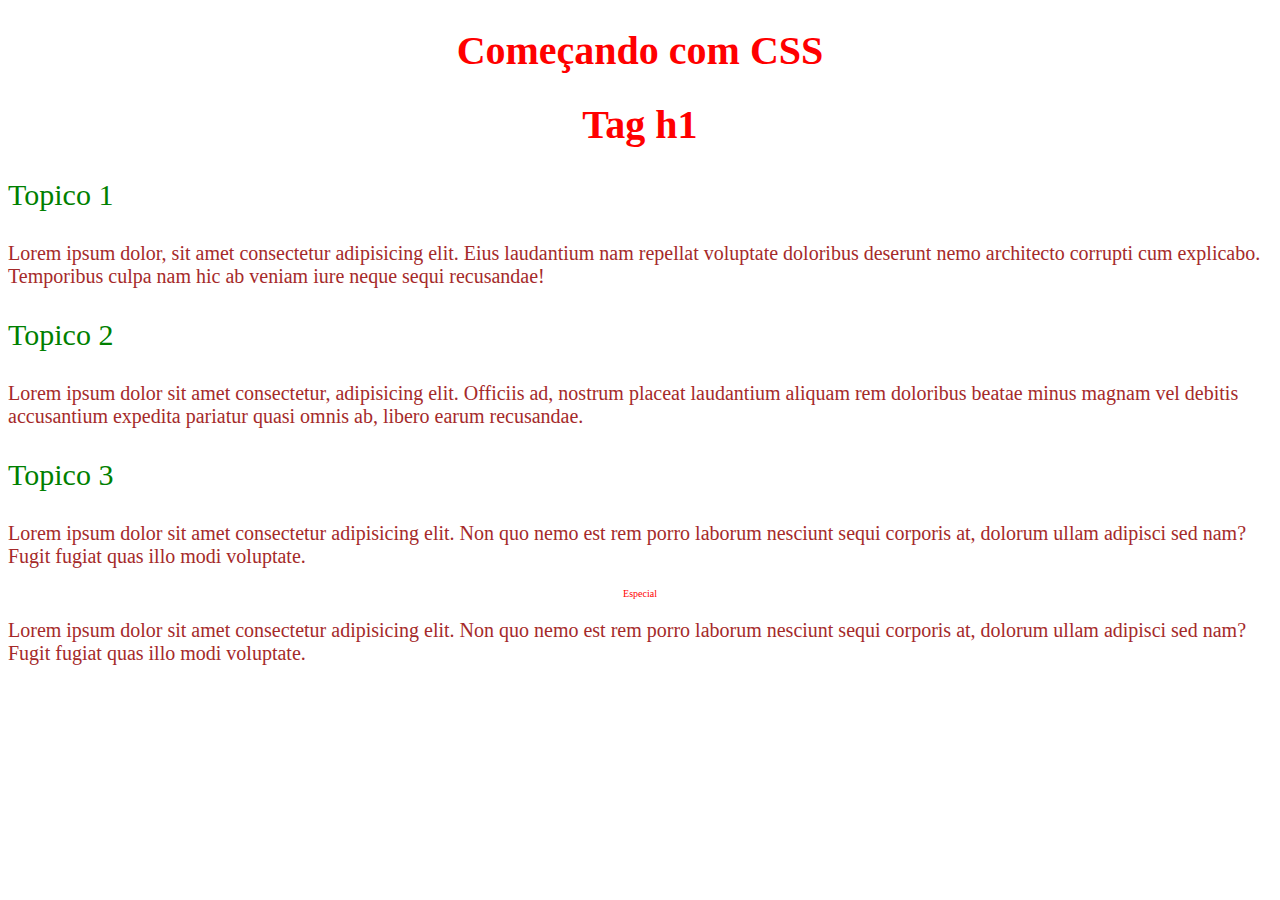
<file: index.html>
<!DOCTYPE html>
<html lang="en">

<head>
    <meta charset="UTF-8">
    <meta http-equiv="X-UA-Compatible" content="IE=edge">
    <meta name="viewport" content="width=device-width, initial-scale=1.0">
    <title>Document</title>
    <link rel="stylesheet" type="text/css" href="css/meusEstilos.css">
</head>

<body>
    <h1>Começando com CSS</h1>
    <h1>Tag h1</h1>

    <p class="tituloParagrafo">Topico 1</p>
    <p>Lorem ipsum dolor, sit amet consectetur adipisicing elit. Eius laudantium nam repellat voluptate doloribus
        deserunt nemo architecto corrupti cum explicabo. Temporibus culpa nam hic ab veniam iure neque sequi recusandae!
    </p>

    <p class="tituloParagrafo titParag2">Topico 2</p>
    <p>Lorem ipsum dolor sit amet consectetur, adipisicing elit. Officiis ad, nostrum placeat laudantium aliquam rem
        doloribus beatae minus magnam vel debitis accusantium expedita pariatur quasi omnis ab, libero earum recusandae.
    </p>

    <p class="tituloParagrafo titParag2">Topico 3</p>
    <p>Lorem ipsum dolor sit amet consectetur adipisicing elit. Non quo nemo est rem porro laborum nesciunt sequi
        corporis at, dolorum ullam adipisci sed nam? Fugit fugiat quas illo modi voluptate.</p>

    <p id="especial">Especial</p>
    <p>Lorem ipsum dolor sit amet consectetur adipisicing elit. Non quo nemo est rem porro laborum nesciunt sequi
        corporis at, dolorum ullam adipisci sed nam? Fugit fugiat quas illo modi voluptate.</p>
</body>

</html>
</file>
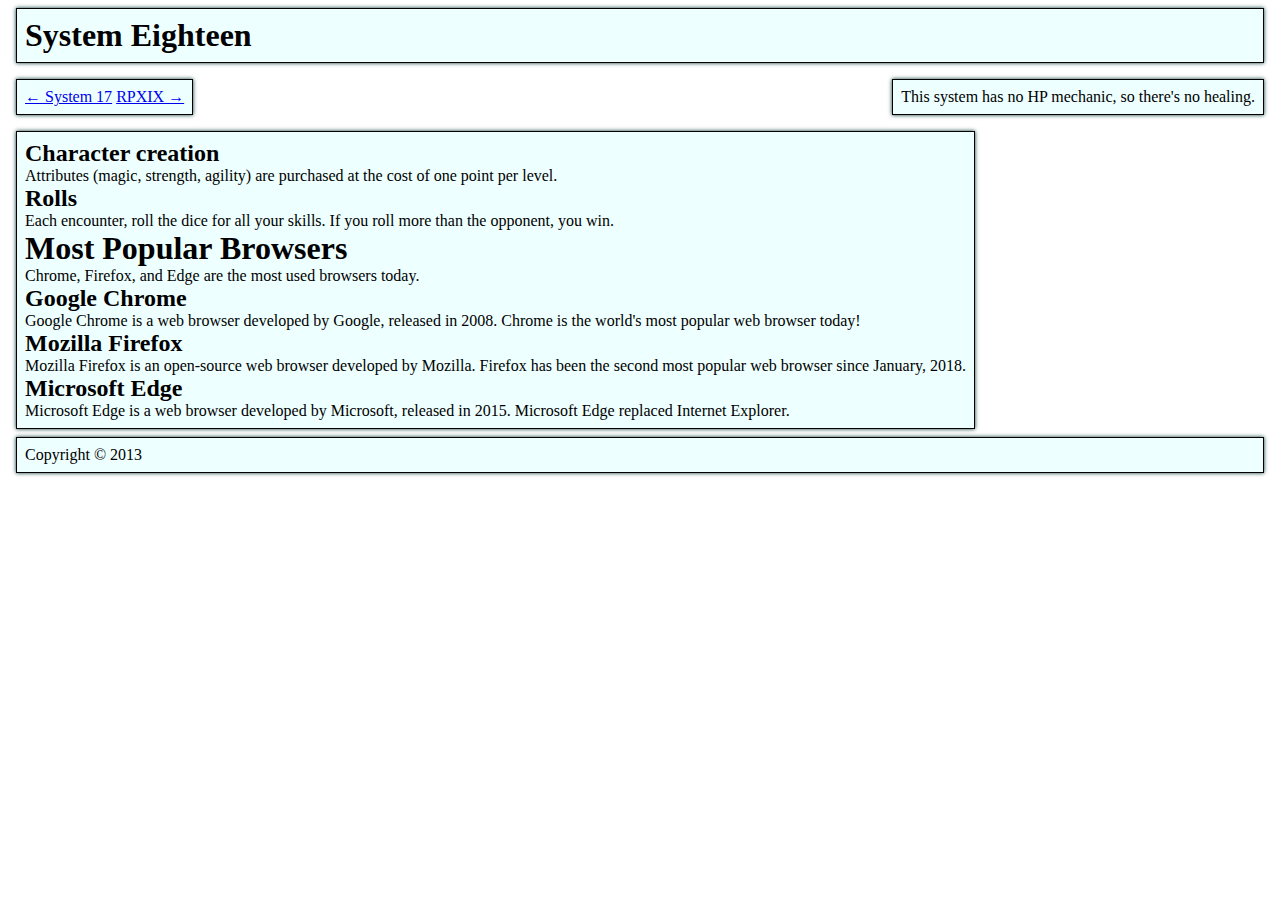
<file: base_exemplo_1.html>
<!DOCTYPE html>
<html lang="en">
<title>RPG System 17</title>
<style>
    header,
    nav,
    aside,
    main,
    footer {
        margin: 0.5em;
        border: thin solid;
        padding: 0.5em;
        background: #EFF;
        color: black;
        box-shadow: 0 0 0.25em #033;
    }

    h1,
    h2,
    p {
        margin: 0;
    }

    nav,
    main {
        float: left;
    }

    aside {
        float: right;
    }

    footer {
        clear: both;
    }
</style>
<header>
    <h1>System Eighteen</h1>
</header>
<nav>
    <a href="../16/">← System 17</a>
    <a href="../18/">RPXIX →</a>
</nav>
<aside>
    <p>This system has no HP mechanic, so there's no healing.
</aside>
<main>
    <!-- Note: 
        There must not be more than one <main> element in a document. 
        The <main> element must NOT be a descendant of an <article>, <aside>, <footer>, <header>, or <nav> element. -->


    <h2>Character creation</h2>
    <p>Attributes (magic, strength, agility) are purchased at the cost of one point per level.</p>
    <h2>Rolls</h2>
    <p>Each encounter, roll the dice for all your skills. If you roll more than the opponent, you win.</p>

    <h1>Most Popular Browsers</h1>
    <p>Chrome, Firefox, and Edge are the most used browsers today.</p>

    <article>
        <h2>Google Chrome</h2>
        <p>Google Chrome is a web browser developed by Google, released in 2008. Chrome is the world's most popular web
            browser today!</p>
    </article>

    <article>
        <h2>Mozilla Firefox</h2>
        <p>Mozilla Firefox is an open-source web browser developed by Mozilla. Firefox has been the second most popular
            web browser since January, 2018.</p>
    </article>

    <article>
        <h2>Microsoft Edge</h2>
        <p>Microsoft Edge is a web browser developed by Microsoft, released in 2015. Microsoft Edge replaced Internet
            Explorer.</p>
    </article>


</main>


<footer>
    <p>Copyright © 2013
</footer>

</html>
</file>
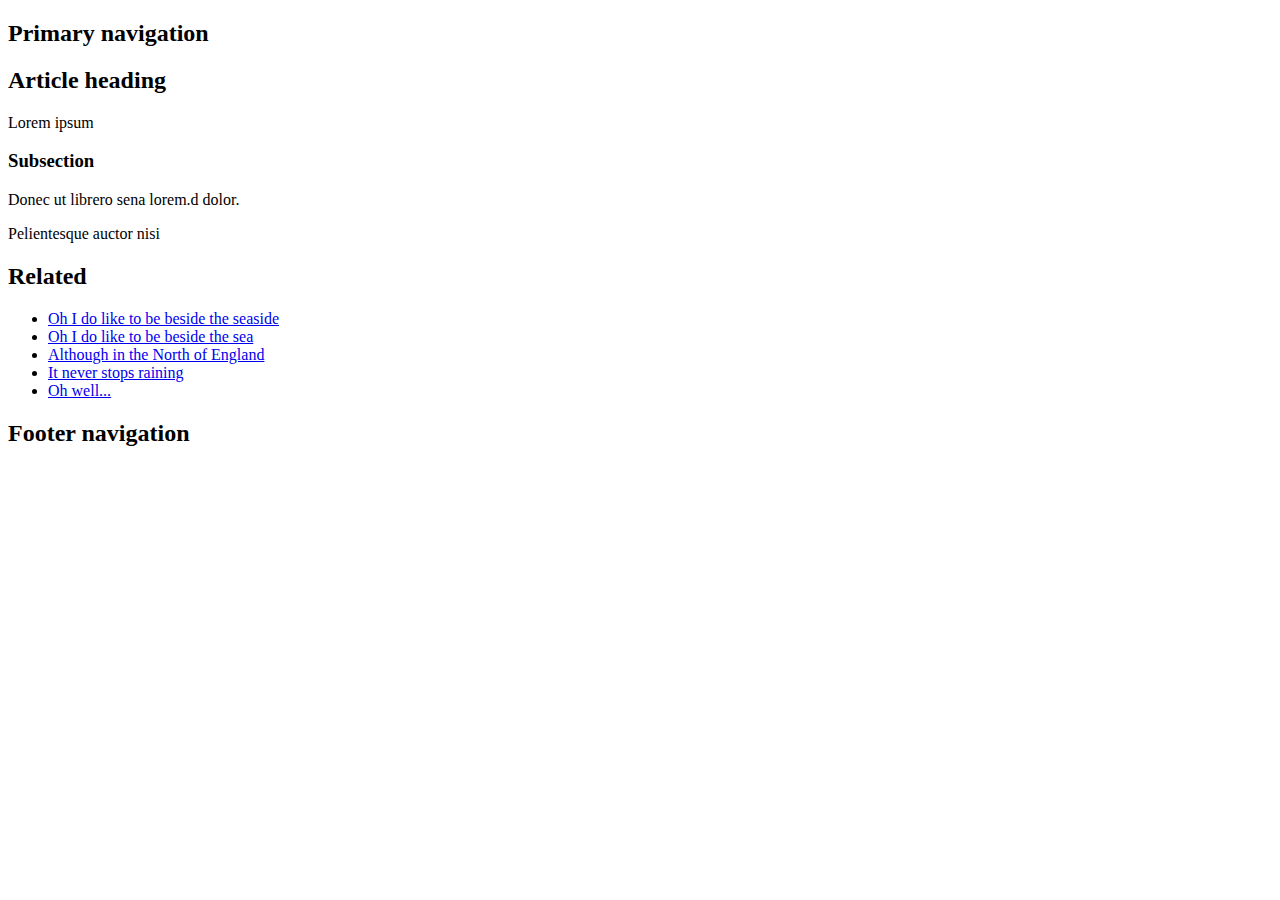
<file: estrutura_base_00.html>
<!DOCTYPE html>
<html lang="pt-BR">

<head>
    <meta charset="UTF-8">
    <meta http-equiv="X-UA-Compatible" content="IE=edge">
    <meta name="viewport" content="width=device-width, initial-scale=1.0">
    <title>Document</title>
    <!-- <link rel="stylesheet" href=""> -->
</head>

<body>
    <!-- Esse é o cabeçalho (header) principal que vai ser usado em todas as páginas do nosso website -->
    <header>
        <nav aria-labelledby="primary-navigation">
            <h2 id="primary-navigation">Primary navigation</h2>
            <!-- navigation items -->
        </nav>
    </header>

    <!-- Esse é o conteúdo principal da nossa página -->
    <main>

        <!-- Contém um artigo -->
        <article>
            <h2>Article heading</h2>
            <p>Lorem ipsum</p>

            <h3>Subsection</h3>
            <p>Donec ut librero sena lorem.d dolor. </p>
            <p>Pelientesque auctor nisi </p>
        </article>

        <!-- O contéudo do elemento aside pode ser aninhado dentro do conteúdo do elemento main -->
        <aside>
            <h2>Related</h2>

            <ul>
                <li><a href="#">Oh I do like to be beside the seaside</a></li>
                <li><a href="#">Oh I do like to be beside the sea</a></li>
                <li><a href="#">Although in the North of England</a></li>
                <li><a href="#">It never stops raining</a></li>
                <li><a href="#">Oh well...</a></li>
            </ul>
        </aside>

    </main>

    <!-- Esse é o rodapé principal que vai ser usado em todas as páginas do nosso website -->
    <footer>
        <nav aria-labelledby="footer-navigation">
            <h2 id="footer-navigation">Footer navigation</h2>
            <!-- navigation items -->
        </nav>
    </footer>

    <!-- localizacao dos scripts -->
    <!-- <script src="myScript2.js"></script> -->
</body>

</html>
</file>
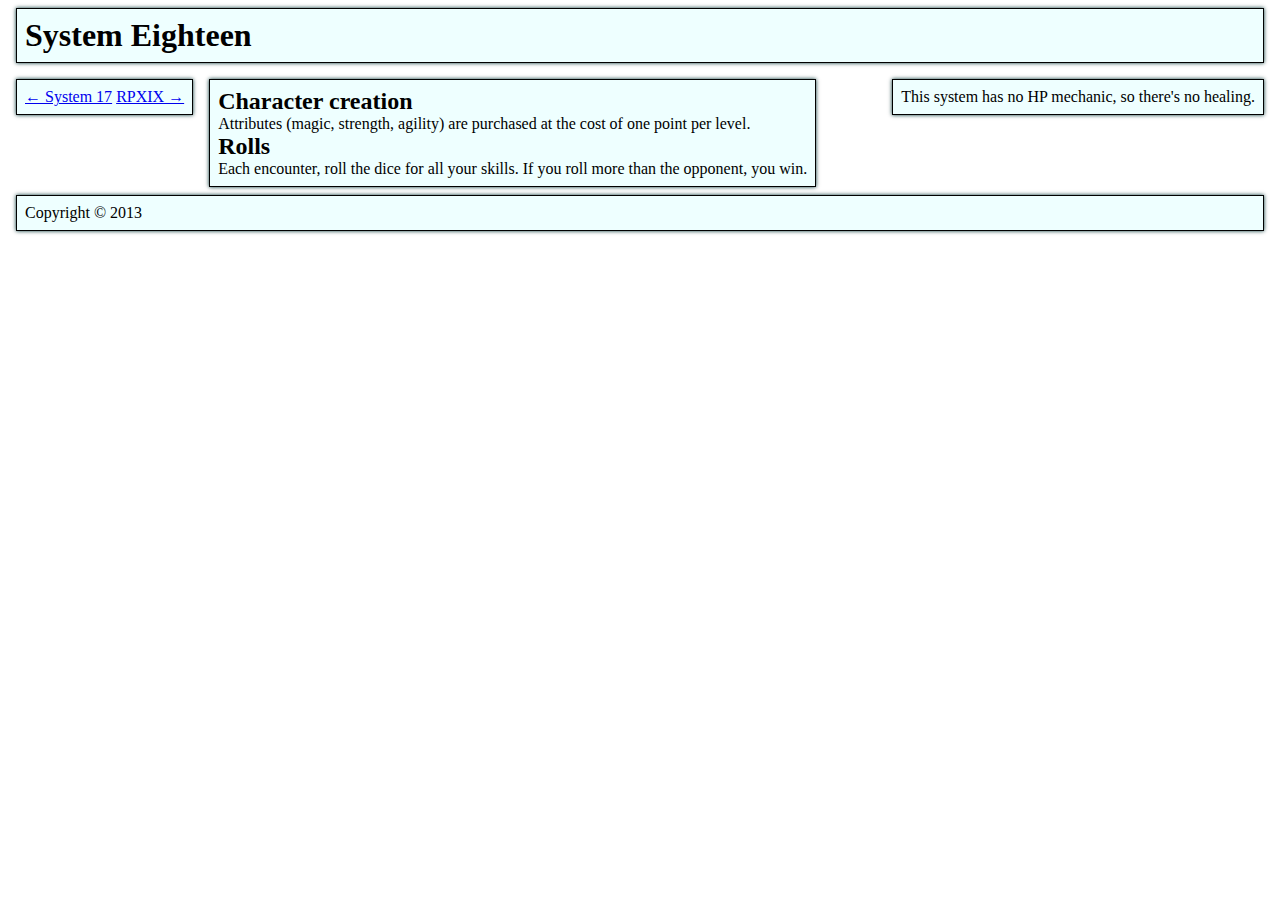
<file: playgroud.html>
<!DOCTYPE html>
<html lang="en">
<title>RPG System 17</title>
<style>
    header,
    nav,
    aside,
    main,
    footer {
        margin: 0.5em;
        border: thin solid;
        padding: 0.5em;
        background: #EFF;
        color: black;
        box-shadow: 0 0 0.25em #033;
    }

    h1,
    h2,
    p {
        margin: 0;
    }

    nav,
    main {
        float: left;
    }

    aside {
        float: right;
    }

    footer {
        clear: both;
    }
</style>
<header>
    <h1>System Eighteen</h1>
</header>
<nav>
    <a href="../16/">← System 17</a>
    <a href="../18/">RPXIX →</a>
</nav>
<aside>
    <p>This system has no HP mechanic, so there's no healing.
</aside>
<main>
    <h2>Character creation</h2>
    <p>Attributes (magic, strength, agility) are purchased at the cost of one point per level.</p>
    <h2>Rolls</h2>
    <p>Each encounter, roll the dice for all your skills. If you roll more than the opponent, you win.</p>
</main>
<footer>
    <p>Copyright © 2013
</footer>

</html>
</file>
<file: css/meusEstilos.css>
h1 {
    color: red;
    text-align: center;
    font-size: 40px;
}

p {
    font-size: 20px;
    color: brown;
}

.tituloParagrafo {
    color: green;
    font-size: 30px;
}

.titParag2 {
    color: green;
    font-size: 30px;
}

#especial {
    text-align: center;
    font-size: 10px;
    color: red;
}
</file>
